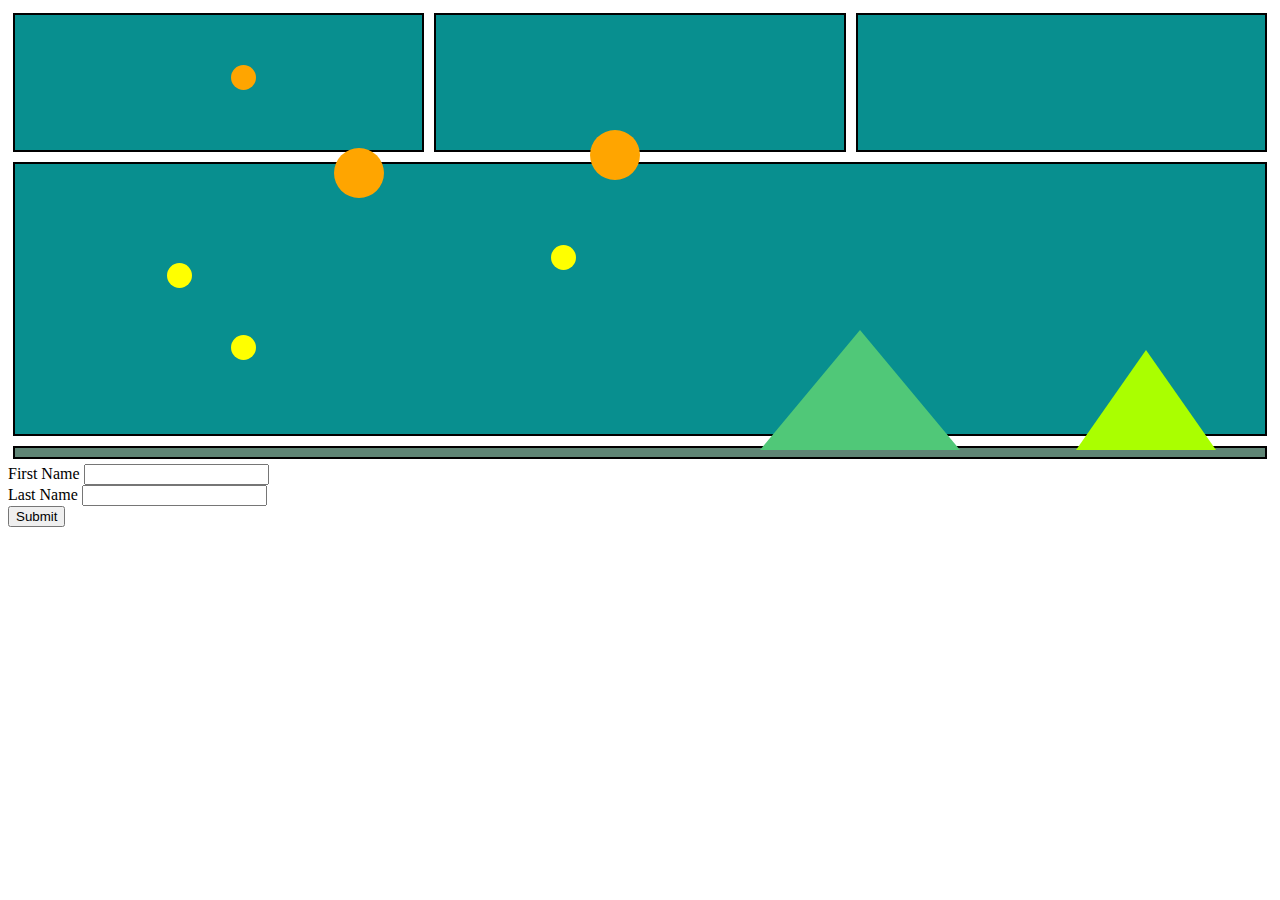
<file: index.html>
<!DOCTYPE html>
<html lang="en">
<head>
    <meta charset="UTF-8">
    <meta name="viewport" content="width=device-width, initial-scale=1.0">
    <title>The Picasso Painting</title>
    <link rel="stylesheet" href="style.css">
</head>
<body>
    <main>
        <section class="boxSetContainer">
            <section class="boxSet1">
                <div class="circle1">
                </div>
                <div class="circle2">
                </div>
                <div class="circle3">
                </div>
                <div class="circle4">
                </div>
                <div class="circle5">
                </div>
                <div class="circle6">
                </div>
            </section>
            <section class="boxSet1">
            </section>
            <section class="boxSet1">
            </section>
        </section>
        <section class="boxSetContainer">
            <div id="largeBox">
                <div id="triangle1">
                </div>
                <div id="triangle2">
                </div>
            </div>
        </section>
        <section class="boxSetContainer">
            <div id="smallBox">
            </div>
        </section>
        <form name="myForm" action="./success.html" method="get">
            <label for="firstName">First Name</label>
            <input type="text" name="firstName" id="">
        </br>
            <label for="lastName">Last Name</label>
            <input type="text" name="lastName" id="">
        </br>
        <input type="submit" value="Submit">
        </form>
    </main>
</body>
</html>
</file>
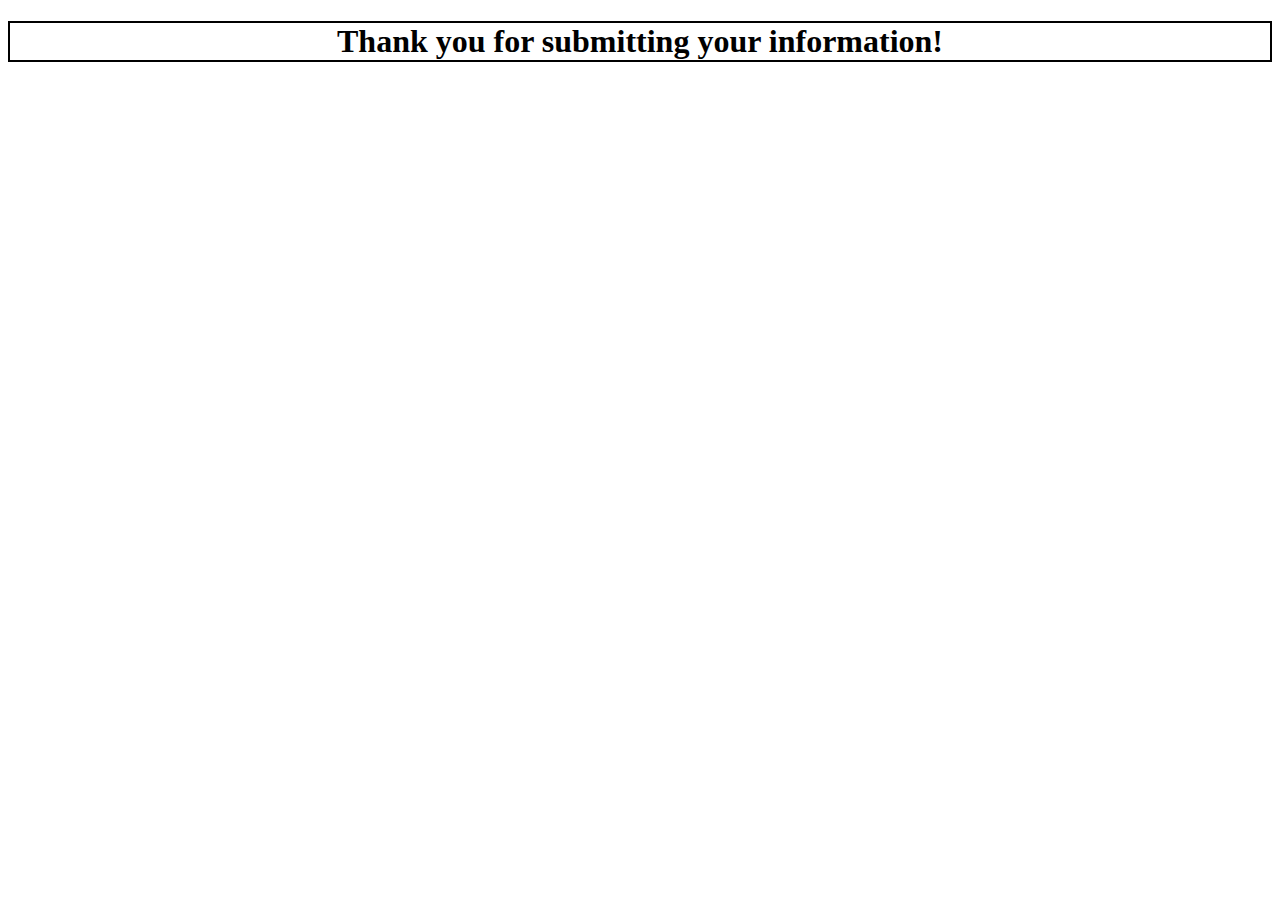
<file: success.html>
<!DOCTYPE html>
<html lang="en">
<head>
    <meta charset="UTF-8">
    <meta name="viewport" content="width=device-width, initial-scale=1.0">
    <title>Success</title>
    <link rel="stylesheet" href="style.css">
</head>
<body>
    <main>
        <section>
            <h1 id="message">Thank you for submitting your information!</h1>
        </section>
    </main>
</body>
</html>
</file>
<file: style.css>
@media(min-width: 320px) {
    .boxSet1 {
        margin: 5px;
        height: 15vh;
        width: 33vw;
    }
    #largeBox {
        margin: 5px;
        height: 30vh;
        width: 100vw;
    }
    #smallBox {
        margin: 5px;
        height: 1vh;
        width: 100vw;
    }
    .circle1 {
        right: 80vw;
        bottom: 90vh;
        height: 25px;
        width: 25px;
    }
    .circle2 {
        right: 55vw;
        bottom: 70vh;
        height: 25px;
        width: 25px;
    }
    .circle3 {
        right: 85vw;
        bottom: 68vh;
        height: 25px;
        width: 25px;
    }
    .circle4 {
        right: 80vw;
        bottom: 60vh;
        height: 25px;
        width: 25px;
    }
    .circle5 {
        right: 70vw;
        bottom: 78vh;
        height: 50px;
        width: 50px;
    }
    .circle6 {
        right: 50vw;
        bottom: 80vh;
        height: 50px;
        width: 50px;
    }
    #triangle1 {
        right: 5vw;
        bottom: 50vh;
        width: 0;
        height: 0;
        border-left: 70px solid transparent;
        border-right: 70px solid transparent;
        border-bottom: 100px solid #AAFF00;
      }

      #triangle2 {
        right: 25vw;
        bottom: 50vh;
        width: 0;
        height: 0;
        border-left: 100px solid transparent;
        border-right: 100px solid transparent;
        border-bottom: 120px solid #50C878;
      }
}
/* @media(max-width: 768px) {
    .boxSet1 {
        margin: 5px;
        height: 15vh;
        width: 33vw;
    }
    #largeBox {
        margin: 5px;
        height: 30vh;
        width: 100vw;
    }
    #smallBox {
        margin: 5px;
        height: 1vh;
        width: 100vw;
    }
    .circle1 {
        right: 80vw;
        bottom: 90vh;
        height: 25px;
        width: 25px;
    }
    .circle2 {
        right: 55vw;
        bottom: 70vh;
        height: 25px;
        width: 25px;
    }
    .circle3 {
        right: 85vw;
        bottom: 68vh;
        height: 25px;
        width: 25px;
    }
    .circle4 {
        right: 80vw;
        bottom: 60vh;
        height: 25px;
        width: 25px;
    }
    .circle5 {
        right: 70vw;
        bottom: 78vh;
        height: 50px;
        width: 50px;
    }
    .circle6 {
        right: 50vw;
        bottom: 80vh;
        height: 50px;
        width: 50px;
    }
    #triangle1 {
        right: 1vw;
        bottom: 50vh;
        width: 0;
        height: 0;
        border-left: 70px solid transparent;
        border-right: 70px solid transparent;
        border-bottom: 100px solid #AAFF00;
      }

      #triangle2 {
        right: 5vw;
        bottom: 50vh;
        width: 0;
        height: 0;
        border-left: 100px solid transparent;
        border-right: 100px solid transparent;
        border-bottom: 120px solid #50C878;
      }
}
@media(max-width: 1050px) {
    .boxSet1 {
        margin: 5px;
        height: 15vh;
        width: 33vw;
    }
    #largeBox {
        margin: 5px;
        height: 30vh;
        width: 100vw;
    }
    #smallBox {
        margin: 5px;
        height: 1vh;
        width: 100vw;
    }
    .circle1 {
        right: 80vw;
        bottom: 90vh;
        height: 25px;
        width: 25px;
    }
    .circle2 {
        right: 55vw;
        bottom: 70vh;
        height: 25px;
        width: 25px;
    }
    .circle3 {
        right: 85vw;
        bottom: 68vh;
        height: 25px;
        width: 25px;
    }
    .circle4 {
        right: 80vw;
        bottom: 60vh;
        height: 25px;
        width: 25px;
    }
    .circle5 {
        right: 70vw;
        bottom: 78vh;
        height: 50px;
        width: 50px;
    }
    .circle6 {
        right: 50vw;
        bottom: 80vh;
        height: 50px;
        width: 50px;
    }
    #triangle1 {
        right: 5vw;
        bottom: 50vh;
        width: 0;
        height: 0;
        border-left: 70px solid transparent;
        border-right: 70px solid transparent;
        border-bottom: 100px solid #AAFF00;
      }

      #triangle2 {
        right: 25vw;
        bottom: 50vh;
        width: 0;
        height: 0;
        border-left: 100px solid transparent;
        border-right: 100px solid transparent;
        border-bottom: 120px solid #50C878;
      }
} */
.boxSetContainer {
    display: flex;
}

.boxSet1 {
    border: 2px solid black;
    background-color: #088F8F;
}

#largeBox {
    border: 2px solid black;
    background-color: #088F8F;
}

#smallBox {
    border: 2px solid black;
    background-color: #5F8575;
}

.circle1 {
    position: fixed;
    background-color: orange;
    border-radius: 50%;
}

.circle2 {
    position: fixed;
    background-color: yellow;
    border-radius: 50%;
}

.circle3 {
    position: fixed;
    background-color: yellow;
    border-radius: 50%;
}

.circle4 {
    position: fixed;
    background-color: yellow;
    border-radius: 50%;
}

.circle5 {
    position: fixed;
    background-color: orange;
    border-radius: 50%;
}

.circle6 {
    position: fixed;
    background-color: orange;
    border-radius: 50%;
}

#triangle1 {
  position: fixed;
  z-index: 1;
}

#triangle2 {
  position: fixed;
  z-index: 0;
}


#message {
    text-align: center;
    border: 2px solid black;
}
</file>
